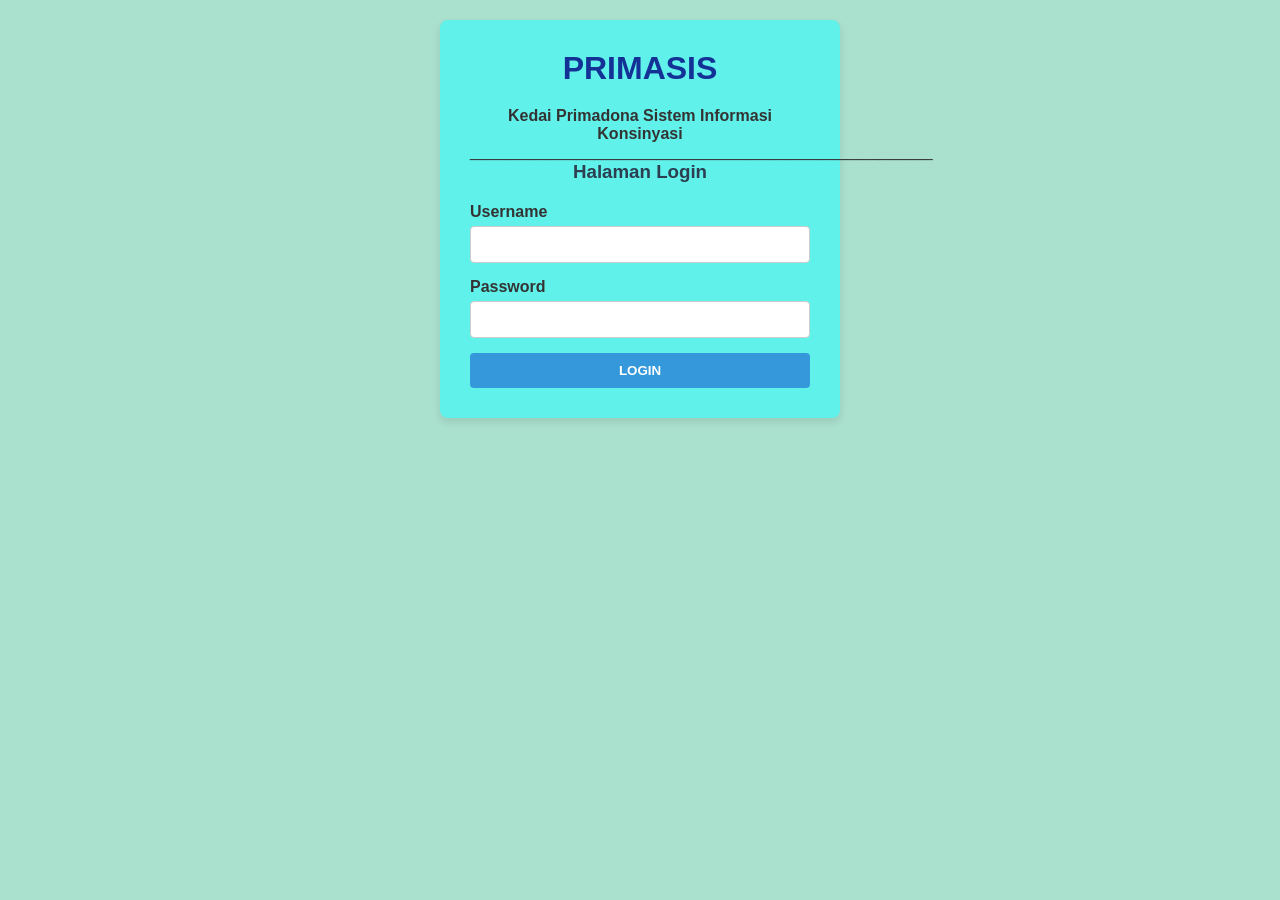
<file: index.html>
<!DOCTYPE html>
<html lang="id">
<head>
    <meta charset="UTF-8">
    <title>PRIMASIS - Login</title>
    <link rel="stylesheet" href="css/style.css">
</head>
<body>
    <div class="container" style="max-width: 400px; margin-top: 0px;">
        <div style="width: 100%;">
  <h1 style="text-align: center; color: rgb(20, 50, 150);">PRIMASIS</h1>
  <p style="text-align: center; font-weight: 600; font-size: 16px; margin-top: 0;">
    Kedai Primadona Sistem Informasi Konsinyasi
  </p>
</div>
<p style="text-align: center;">
    ____________________________________________________
</p>
        <h3 style="margin-bottom: 20px;">Halaman Login</h3>
        <form id="loginForm">
            <div class="form-group">
                <label>Username</label>
                <input type="text" id="username" required>
            </div>
            <div class="form-group">
                <label>Password</label>
                <input type="password" id="password" required>
            </div>
            <button type="submit" style="width: 100%;">LOGIN</button>
        </form>
    </div>

    <script src="js/data.js"></script>
    <script>
        document.getElementById("loginForm").addEventListener("submit", function(e) {
            e.preventDefault();
            const u = document.getElementById("username").value;
            const p = document.getElementById("password").value;
            const users = getUsers();

            const user = users.find(x => x.username === u && x.password === p);
            if (user) {
                localStorage.setItem("currentUser", JSON.stringify(user));
                if (user.hakAkses === "admin") {
                    window.location.href = "admin.html";
                } else {
                    window.location.href = "mitra.html";
                }
            } else {
                alert("Username atau Password salah!");
            }
        });
    </script>
</body>
</html>
</file>
<file: css/style.css>
* {
    box-sizing: border-box;
    font-family: 'Segoe UI', Tahoma, Geneva, Verdana, sans-serif;
    margin: 0;
    padding: 0;
}

body {
    background-color: #aae0ce;
    color: #333;
    padding: 20px;
}

.container {
    max-width: 900px;
    margin: 0 auto;
    background: #60f1ea;
    padding: 30px;
    border-radius: 8px;
    box-shadow: 0 4px 8px rgba(0,0,0,0.1);
}

h1, h2, h3 {
    text-align: center;
    margin-bottom: 20px;
    color: #2c3e50;
}

.form-group {
    margin-bottom: 15px;
}

label {
    display: block;
    margin-bottom: 5px;
    font-weight: bold;
}

input, select {
    width: 100%;
    padding: 10px;
    border: 1px solid #ccc;
    border-radius: 4px;
}

.btn-group {
    display: flex;
    gap: 10px;
    margin-top: 15px;
    margin-bottom: 15px;
    flex-wrap: wrap;
}

button, .btn {
    padding: 10px 18px;
    border: none;
    background-color: #3498db;
    color: white;
    border-radius: 4px;
    cursor: pointer;
    font-weight: bold;
    text-decoration: none;
    display: inline-block;
    text-align: center;
}

button:hover, .btn:hover {
    opacity: 0.9;
}

button.btn-danger { background-color: #e74c3c; }
button.btn-success { background-color: #2ecc71; }
button.btn-warning { background-color: #f39c12; }
button.btn-secondary { background-color: #7f8c8d; }

table {
    width: 100%;
    border-collapse: collapse;
    margin-top: 15px;
}

table, th, td {
    border: 1px solid #1d6b72;
}

th {
    padding: 10px;
    text-align: center;
}
td {
    padding: 10px;
    text-align: left;
}
th {
    background-color: #c0c0b8;
}
td {
    background-color: #f9f9f5;
}

.modal {
    display: none;
    position: fixed;
    top: 0; left: 0;
    width: 100%; height: 100%;
    background: rgba(0,0,0,0.5);
    justify-content: center;
    align-items: center;
}

.modal-content {
    background: white;
    padding: 20px;
    border-radius: 6px;
    max-width: 400px;
    width: 100%;
    text-align: center;
}

@media print {
    body { background: white; padding: 0; }
    .container { box-shadow: none; max-width: 100%; }
    .no-print { display: none !important; }
}
</file>
